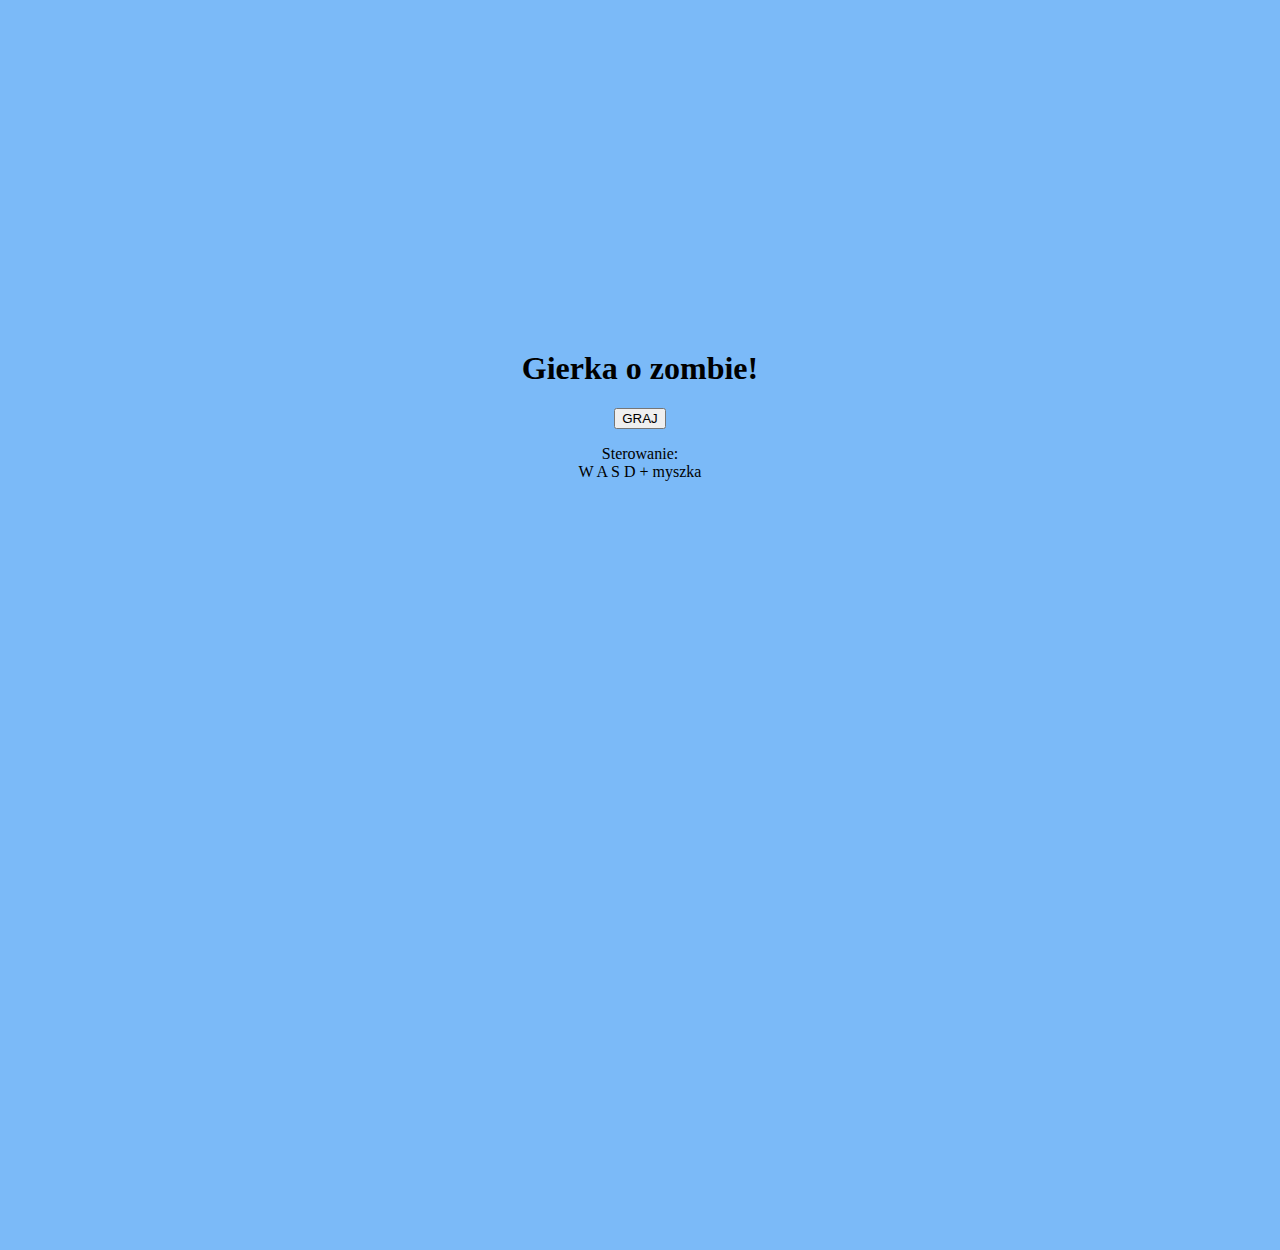
<file: startiing_page.html>
<!DOCTYPE html>
<html lang="en">
<head>
    <meta charset="utf-8" />
    <meta name="viewport" content="width=device-width, initial-scale=1"/>
    <link rel="stylesheet" href="index.css"> 
</head>
<body>
    <div id='menu_container'>
        <h1>Gierka o zombie!</h1>
        <button>GRAJ</button>
        <p>Sterowanie:<br> W A S D + myszka</p>
    </div>
</body>
<script>
    //Centrowanie Menu Gry
    const getWidth = () => window.innerWidth;
    const getHeight = () => window.innerHeight;
    document.getElementById('menu_container').style.marginTop= getHeight()/2 -100 + 'px';
    document.getElementById('menu_container').style.marginLeft = getWidth()/2 - 250 + 'px';
    
</script>
</html>
</file>
<file: index.css>
body {
    margin: 0 auto;
    padding: 0;
    min-height: 100vh;
    background-color: rgb(123, 186, 248);
}
#menu_container {
    display: block;
    padding: 0;
    text-align: center;
    height: 400px;
    width: 500px;
}
</file>
